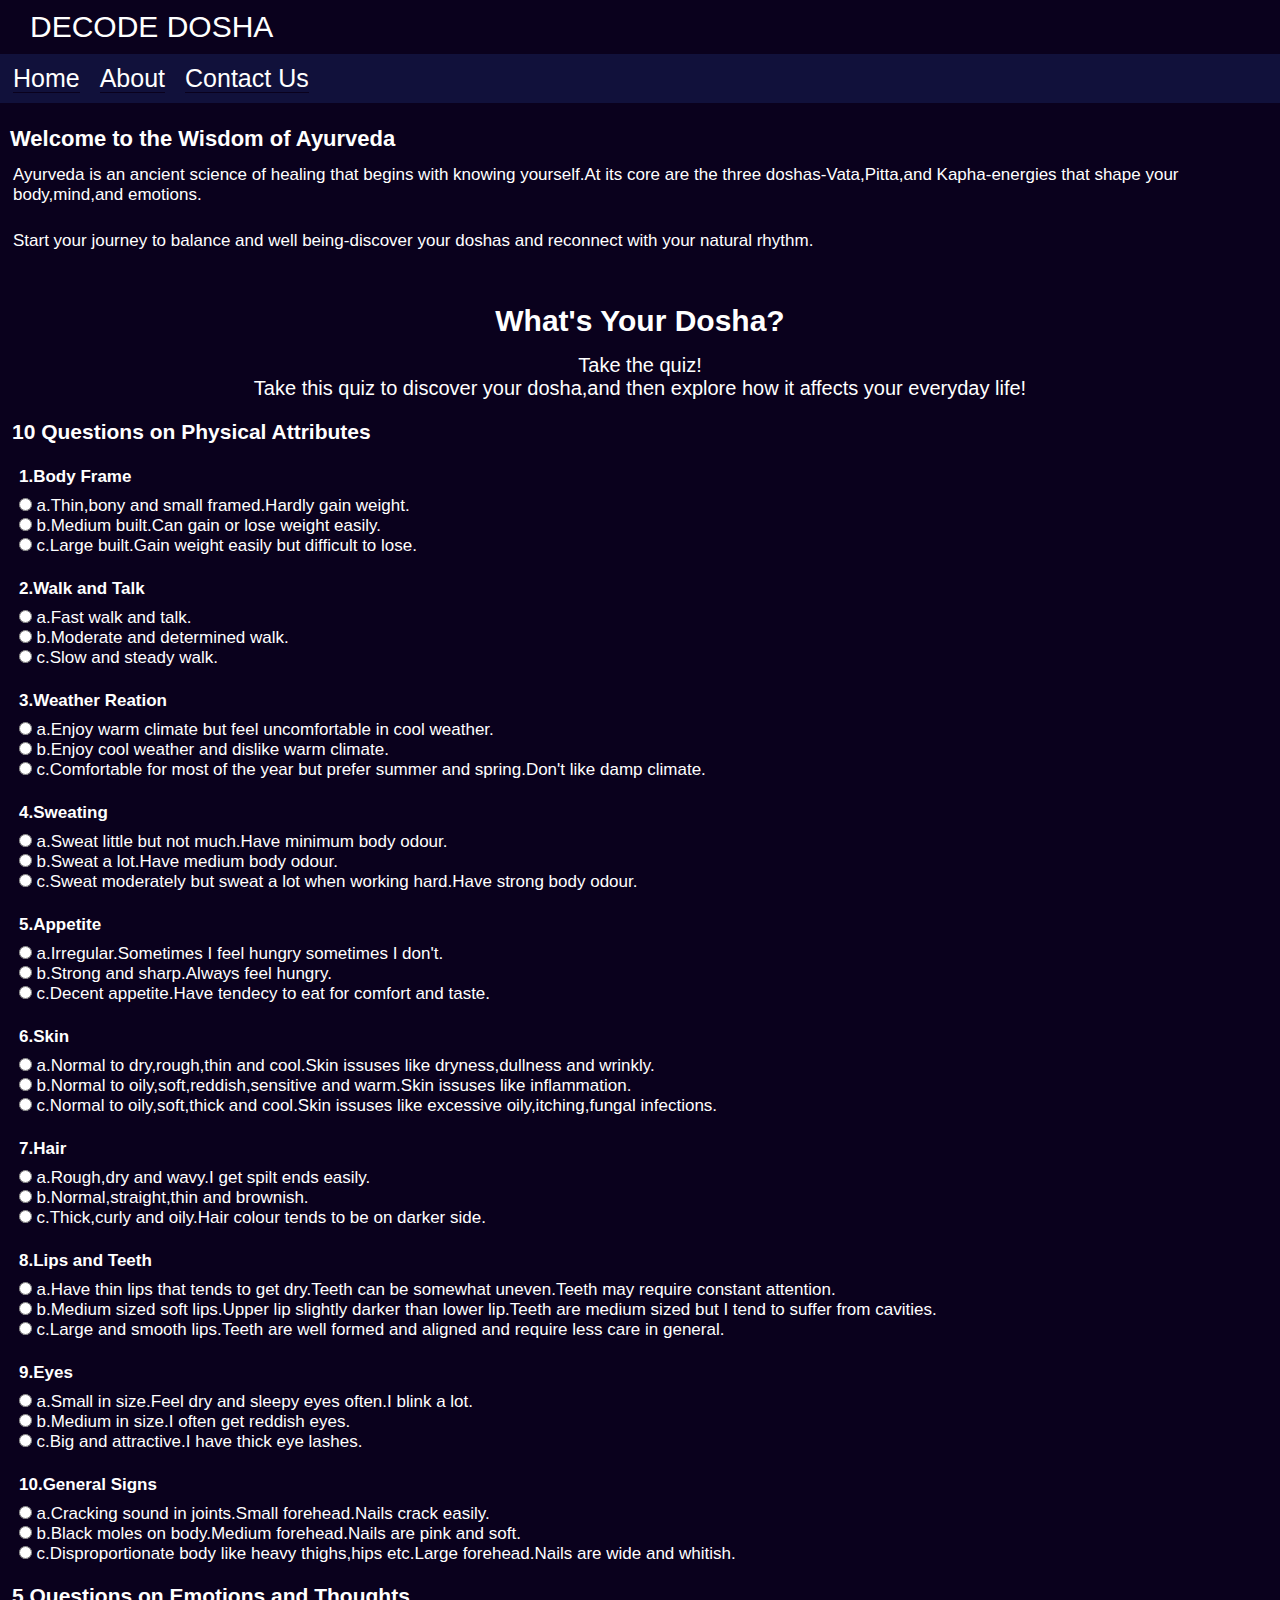
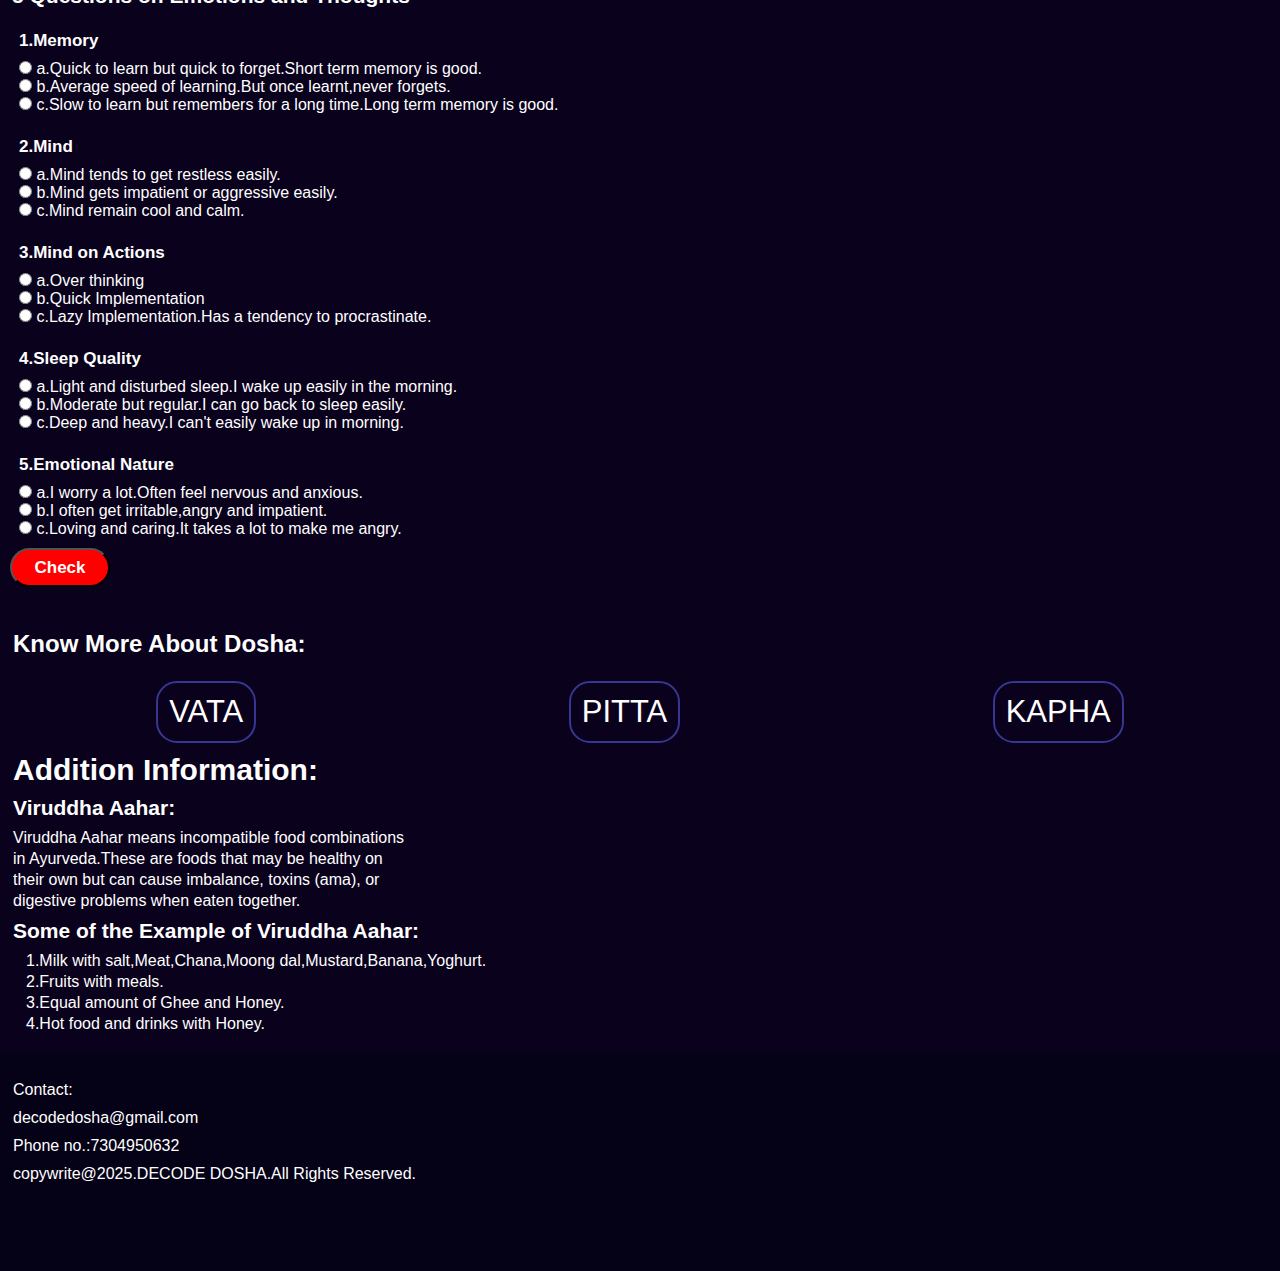
<file: index.html>
<!DOCTYPE html>
<html lang="en">

<head>
    <meta charset="UTF-8">
    <meta name="viewport" content="width=device-width, initial-scale=1.0">
    <title>DECODE DOSHA</title>
    <link rel="stylesheet" href="index.css">
</head>

<body>
    <header>
        <nav>
            <div class="container1">
                <div class="decode">DECODE DOSHA</div>
                <div class="home">
                    <div><a href="index.html">Home</a></div>
                    <div><a href="index.html">About</a></div>
                    <div><a href="index.html">Contact Us</a></div>
                </div>
            </div>
        </nav>
    </header>
    <main>
        <section class="section1">
            <div class="firstsection">
                <h1>Welcome to the Wisdom of Ayurveda</h1>
                <p class="para">Ayurveda is an ancient science of healing that begins with knowing yourself.At its core
                    are the three
                    doshas-Vata,Pitta,and Kapha-energies that shape your body,mind,and emotions.</p>
                <p class="para">Start your journey to balance and well being-discover your doshas and reconnect with
                    your natural
                    rhythm.</p>
            </div>
        </section>
        <section class="section2">
            <div class="secondsection">
                <div class="What">What's Your Dosha?</div>
                <div>Take the quiz!</div>
                <div class="take-quiz">Take this quiz to discover your dosha,and then explore how it affects your
                    everyday life!</div>
            </div>
        </section>
        <form action="">

            <section class="section3">
                <h1>10 Questions on Physical Attributes</h1>
                <div class="thirdsection">
                    <div class="firstquestion">
                        <div class="Upper"><label for="">1.Body Frame</label></div>
                        <div><input type="radio" name="bodyframe" class="aclicked" required>
                            <label for="">a.Thin,bony and small framed.Hardly gain weight.</label>
                        </div>
                        <div><input type="radio" name="bodyframe" class="bclicked">
                            <label for="">b.Medium built.Can gain or lose weight easily.</label>
                        </div>
                        <div><input type="radio" name="bodyframe" class="cclicked">
                            <label for="">c.Large built.Gain weight easily but difficult to lose.</label>
                        </div>
                    </div>
                    <div class="secondquestion">
                        <div class="Upper"><label for="">2.Walk and Talk</label></div>
                        <div><input type="radio" name="walk" class="aclicked" required>
                            <label for="">a.Fast walk and talk.</label>
                        </div>
                        <div><input type="radio" name="walk" class="bclicked">
                            <label for="">b.Moderate and determined walk.</label>
                        </div>
                        <div><input type="radio" name="walk" class="cclicked">
                            <label for="">c.Slow and steady walk.</label>
                        </div>
                    </div>
                    <div class="thirdquestion">
                        <div class="Upper"><label for="">3.Weather Reation</label></div>
                        <div><input type="radio" name="weather" class="aclicked" required>
                            <label for="">a.Enjoy warm climate but feel uncomfortable in cool weather.</label>
                        </div>
                        <div><input type="radio" name="weather" class="bclicked">
                            <label for="">b.Enjoy cool weather and dislike warm climate.</label>
                        </div>
                        <div><input type="radio" name="weather" class="cclicked">
                            <label for="">c.Comfortable for most of the year but prefer summer and spring.Don't like
                                damp
                                climate.</label>
                        </div>
                    </div>
                    <div class="fourthquestion">
                        <div class="Upper"><label for="">4.Sweating</label></div>
                        <div><input type="radio" name="Sweating" class="aclicked" required>
                            <label for="">a.Sweat little but not much.Have minimum body odour.</label>
                        </div>
                        <div><input type="radio" name="Sweating" class="bclicked">
                            <label for="">b.Sweat a lot.Have medium body odour.</label>
                        </div>
                        <div><input type="radio" name="Sweating" class="cclicked">
                            <label for="">c.Sweat moderately but sweat a lot when working hard.Have strong body
                                odour.</label>
                        </div>
                    </div>
                    <div class="fifthquestion">
                        <div class="Upper"><label for="">5.Appetite</label></div>
                        <div><input type="radio" name="appetite" class="aclicked" required>
                            <label for="">a.Irregular.Sometimes I feel hungry sometimes I don't.</label>
                        </div>
                        <div><input type="radio" name="appetite" class="bclicked">
                            <label for="">b.Strong and sharp.Always feel hungry.</label>
                        </div>
                        <div><input type="radio" name="appetite" class="cclicked">
                            <label for="">c.Decent appetite.Have tendecy to eat for comfort and taste.</label>
                        </div>
                    </div>
                    <div class="sixthquestion">
                        <div class="Upper"><label for="">6.Skin</label></div>
                        <div><input type="radio" name="Skin" class="aclicked" required>
                            <label for="">a.Normal to dry,rough,thin and cool.Skin issuses like dryness,dullness and
                                wrinkly.</label>
                        </div>
                        <div><input type="radio" name="Skin" class="bclicked">
                            <label for="">b.Normal to oily,soft,reddish,sensitive and warm.Skin issuses like
                                inflammation.</label>
                        </div>
                        <div><input type="radio" name="Skin" class="cclicked">
                            <label for="">c.Normal to oily,soft,thick and cool.Skin issuses like excessive
                                oily,itching,fungal
                                infections.</label>
                        </div>
                    </div>
                    <div class="seventhquestion">
                        <div class="Upper"><label for="">7.Hair</label></div>
                        <div><input type="radio" name="Hair" class="aclicked" required>
                            <label for="">a.Rough,dry and wavy.I get spilt ends easily.</label>
                        </div>
                        <div><input type="radio" name="Hair" class="bclicked">
                            <label for="">b.Normal,straight,thin and brownish.</label>
                        </div>
                        <div><input type="radio" name="Hair" class="cclicked">
                            <label for="">c.Thick,curly and oily.Hair colour tends to be on darker side.</label>
                        </div>
                    </div>
                    <div class="eighthquestion">
                        <div class="Upper"><label for="">8.Lips and Teeth</label></div>
                        <div><input type="radio" name="lips" class="aclicked" required>
                            <label for="">a.Have thin lips that tends to get dry.Teeth can be somewhat uneven.Teeth may
                                require constant attention.</label>
                        </div>
                        <div><input type="radio" name="lips" class="bclicked">
                            <label for="">b.Medium sized soft lips.Upper lip slightly darker than lower lip.Teeth are
                                medium
                                sized but I tend to suffer from cavities.</label>
                        </div>
                        <div><input type="radio" name="lips" class="cclicked">
                            <label for="">c.Large and smooth lips.Teeth are well formed and aligned and require less
                                care in
                                general.</label>
                        </div>
                    </div>
                    <div class="ninthquestion">
                        <div class="Upper"><label for="">9.Eyes</label></div>
                        <div><input type="radio" name="eyes" class="aclicked" required>
                            <label for="">a.Small in size.Feel dry and sleepy eyes often.I blink a lot.</label>
                        </div>
                        <div><input type="radio" name="eyes" class="bclicked">
                            <label for="">b.Medium in size.I often get reddish eyes.</label>
                        </div>
                        <div><input type="radio" name="eyes" class="cclicked">
                            <label for="">c.Big and attractive.I have thick eye lashes.</label>
                        </div>
                    </div>
                    <div class="tenthquestion">
                        <div class="Upper"><label for="">10.General Signs</label></div>
                        <div><input type="radio" name="Signs" class="aclicked" required>
                            <label for="">a.Cracking sound in joints.Small forehead.Nails crack easily.</label>
                        </div>
                        <div><input type="radio" name="Signs" class="bclicked">
                            <label for="">b.Black moles on body.Medium forehead.Nails are pink and soft.</label>
                        </div>
                        <div><input type="radio" name="Signs" class="cclicked">
                            <label for="">c.Disproportionate body like heavy thighs,hips etc.Large forehead.Nails are
                                wide
                                and whitish.</label>
                        </div>
                    </div>
                </div>
            </section>
            <section class="section4">
                <h1>5 Questions on Emotions and Thoughts</h1>
                <div class="fourthsection">
                    <div class="oneques">
                        <div class="Upper"><label for="">1.Memory</label></div>
                        <div><input type="radio" name="memory" class="aclicked" required>
                            <label for="">a.Quick to learn but quick to forget.Short term memory is good.</label>
                        </div>
                        <div><input type="radio" name="memory" class="bclicked">
                            <label for="">b.Average speed of learning.But once learnt,never forgets.</label>
                        </div>
                        <div><input type="radio" name="memory" class="cclicked">
                            <label for="">c.Slow to learn but remembers for a long time.Long term memory is
                                good.</label>
                        </div>
                    </div>
                    <div class="twoques">
                        <div class="Upper"><label for="">2.Mind</label></div>
                        <div><input type="radio" name="mind" class="aclicked" required>
                            <label for="">a.Mind tends to get restless easily.</label>
                        </div>
                        <div><input type="radio" name="mind" class="bclicked">
                            <label for="">b.Mind gets impatient or aggressive easily.</label>
                        </div>
                        <div><input type="radio" name="mind" class="cclicked">
                            <label for="">c.Mind remain cool and calm.</label>
                        </div>
                    </div>
                    <div class="threeques">
                        <div class="Upper"><label for="">3.Mind on Actions</label></div>
                        <div><input type="radio" name="Actions" class="aclicked" required>
                            <label for="">a.Over thinking</label>
                        </div>
                        <div><input type="radio" name="Actions" class="bclicked">
                            <label for="">b.Quick Implementation</label>
                        </div>
                        <div><input type="radio" name="Actions" class="cclicked">
                            <label for="">c.Lazy Implementation.Has a tendency to procrastinate.</label>
                        </div>
                    </div>
                    <div class="fourques">
                        <div class="Upper"><label for="">4.Sleep Quality</label></div>
                        <div><input type="radio" name="sleep" class="aclicked" required>
                            <label for="">a.Light and disturbed sleep.I wake up easily in the morning.</label>
                        </div>
                        <div><input type="radio" name="sleep" class="bclicked">
                            <label for="">b.Moderate but regular.I can go back to sleep easily.</label>
                        </div>
                        <div><input type="radio" name="sleep" class="cclicked">
                            <label for="">c.Deep and heavy.I can't easily wake up in morning.</label>
                        </div>
                    </div>
                    <div class="fiveques">
                        <div class="Upper"><label for="">5.Emotional Nature</label></div>
                        <div><input type="radio" name="Nature" class="aclicked" required>
                            <label for="">a.I worry a lot.Often feel nervous and anxious.</label>
                        </div>
                        <div><input type="radio" name="Nature" class="bclicked">
                            <label for="">b.I often get irritable,angry and impatient.</label>
                        </div>
                        <div><input type="radio" name="Nature" class="cclicked">
                            <label for="">c.Loving and caring.It takes a lot to make me angry.</label>
                        </div>
                    </div>
                </div>
            </section>

            <button id="submit" type="submit">Check</button>
            <p class="extra-para"></p>

            <div class="knowMore">
                <h2>Know More About Dosha:</h2>
            </div>
            <div class="checkdosha">
                <ul>
                    <li><a href="Vata.html">VATA</a></li>
                    <li><a href="Pitta.html">PITTA</a></li>
                    <li><a href="Kapha.html">KAPHA</a></li>
                </ul>
            </div>
        </form>

        <section class="section7">
            <div class="extra">Addition Information:</div>
            <div class="virudh">Viruddha Aahar:</div>
            <div class="description">
                <div>Viruddha Aahar means incompatible food combinations</div>
                <div>in Ayurveda.These are foods that may be healthy on</div>
                <div>their own but can cause imbalance, toxins (ama), or</div>
                <div>digestive problems when eaten together.</div>
            </div>
            <div class="example">Some of the Example of Viruddha Aahar:</div>
            <div class="list">
                <div>1.Milk with salt,Meat,Chana,Moong dal,Mustard,Banana,Yoghurt.</div>
                <div>2.Fruits with meals.</div>
                <div>3.Equal amount of Ghee and Honey.</div>
                <div>4.Hot food and drinks with Honey.</div>
            </div>
        </section>
    </main>
    <footer>
        <div class="footer1">
            <div>Contact:</div>
            <div>decodedosha@gmail.com</div>
            <div>Phone no.:7304950632</div>
            <div>copywrite@2025.DECODE DOSHA.All Rights Reserved.</div>
        </div>
    </footer>
</body>
<script src="index.js">
</script>

</html>
</file>
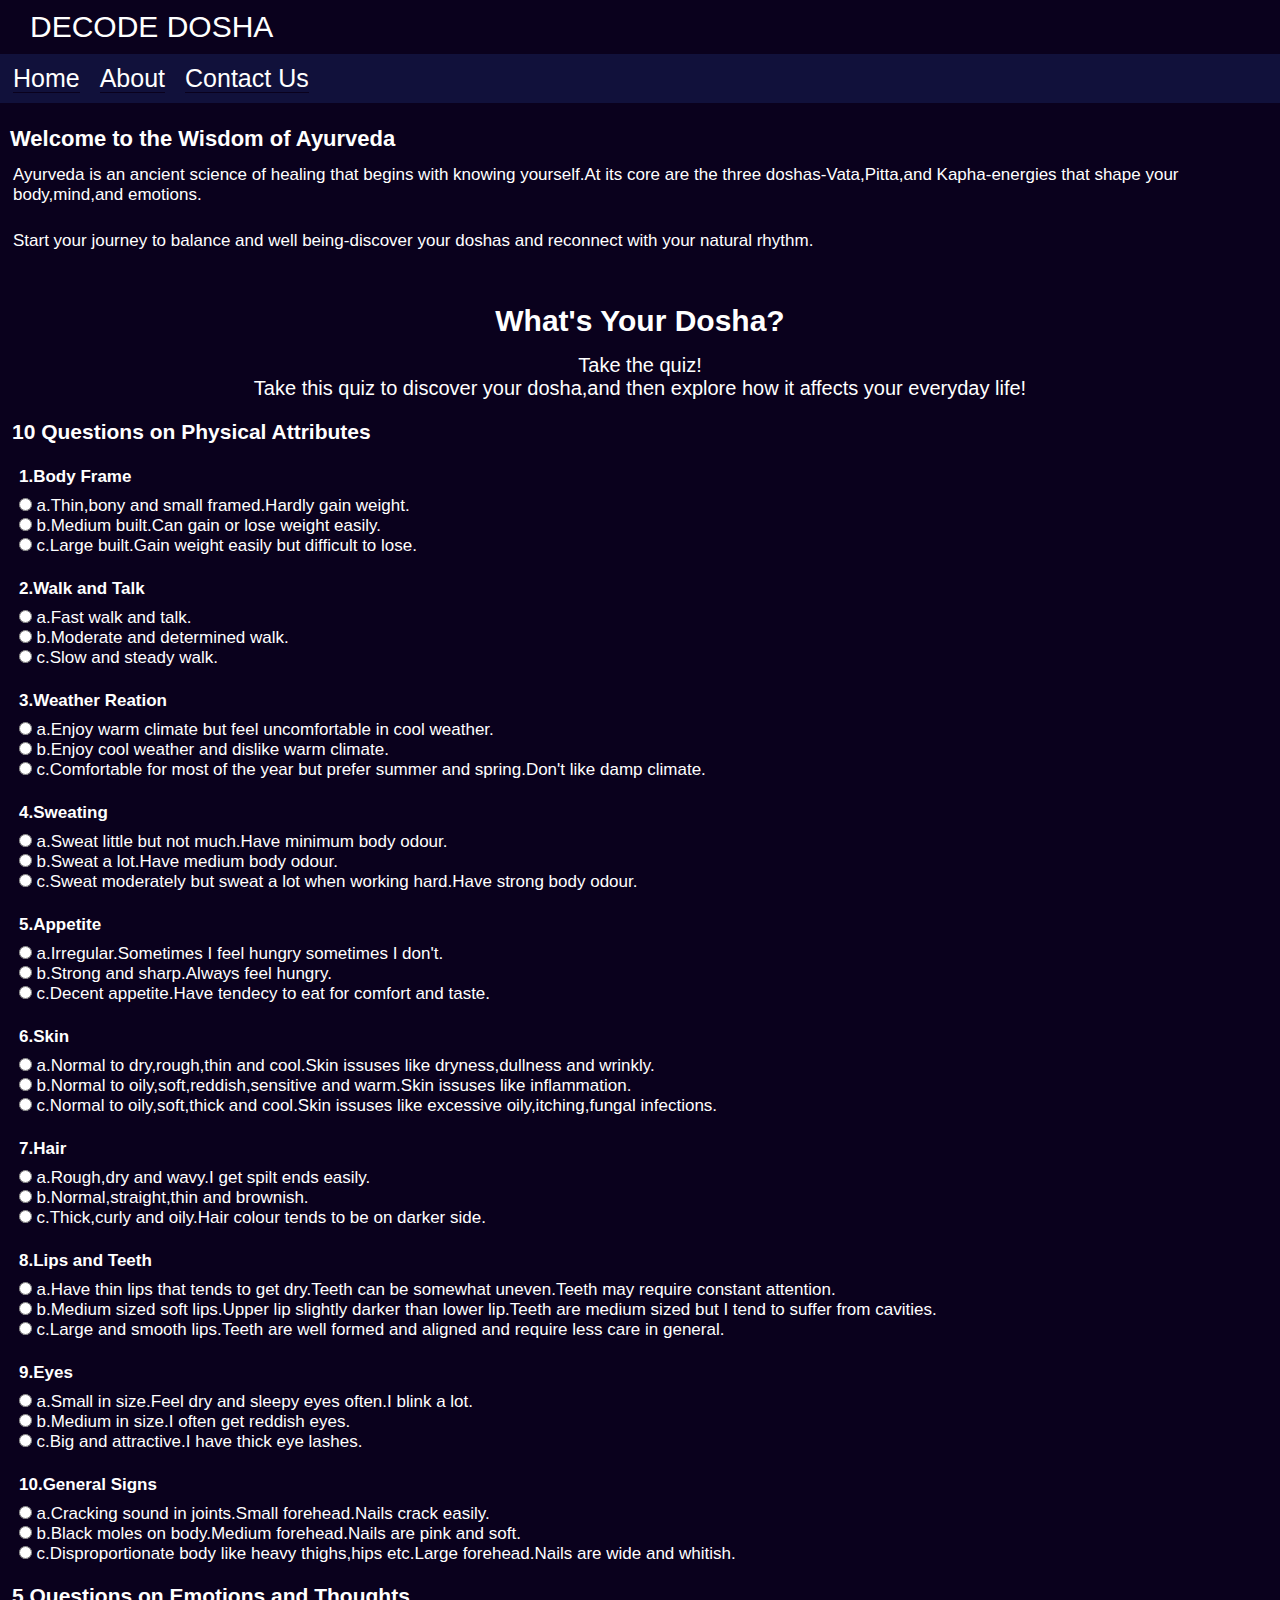
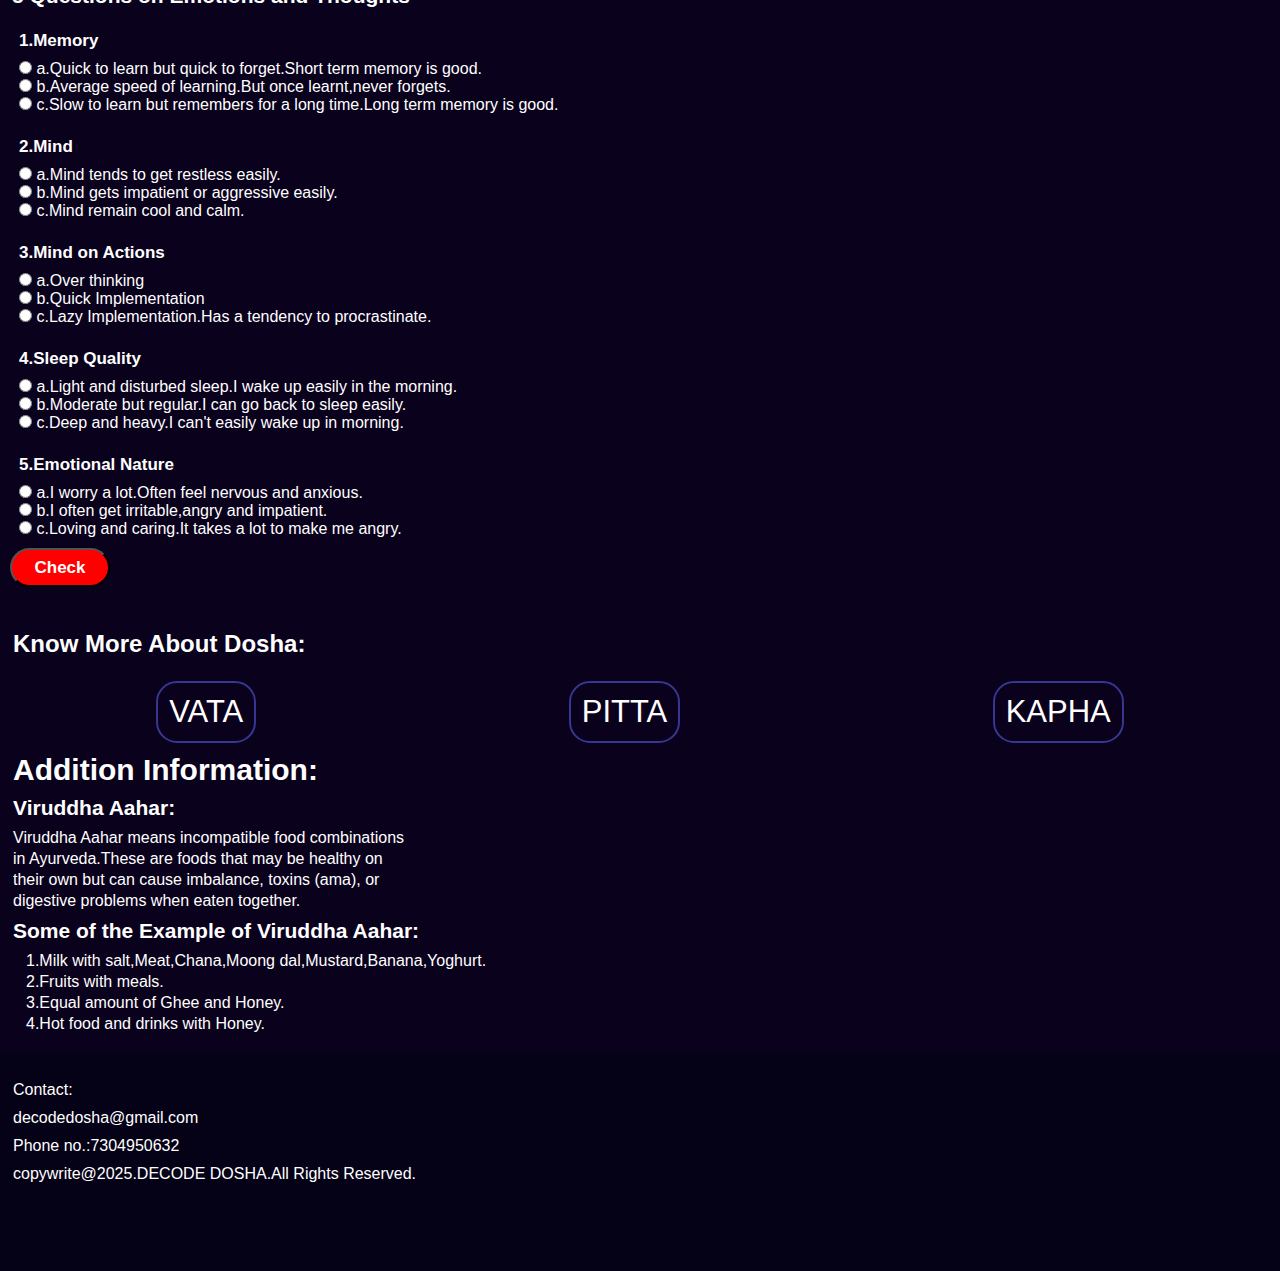
<file: Website.html>
<!DOCTYPE html>
<html lang="en">

<head>
    <meta charset="UTF-8">
    <meta name="viewport" content="width=device-width, initial-scale=1.0">
    <title>DECODE DOSHA</title>
    <link rel="stylesheet" href="Website.css">
</head>

<body>
    <header>
        <nav>
            <div class="container1">
                <div class="decode">DECODE DOSHA</div>
                <div class="home">
                    <div><a href="/">Home</a></div>
                    <div><a href="/">About</a></div>
                    <div><a href="/">Contact Us</a></div>
                </div>
            </div>
        </nav>
    </header>
    <main>
        <section class="section1">
            <div class="firstsection">
                <h1>Welcome to the Wisdom of Ayurveda</h1>
                <p class="para">Ayurveda is an ancient science of healing that begins with knowing yourself.At its core
                    are the three
                    doshas-Vata,Pitta,and Kapha-energies that shape your body,mind,and emotions.</p>
                <p class="para">Start your journey to balance and well being-discover your doshas and reconnect with
                    your natural
                    rhythm.</p>
            </div>
        </section>
        <section class="section2">
            <div class="secondsection">
                <div class="What">What's Your Dosha?</div>
                <div>Take the quiz!</div>
                <div class="take-quiz">Take this quiz to discover your dosha,and then explore how it affects your
                    everyday life!</div>
            </div>
        </section>
        <form action="">

            <section class="section3">
                <h1>10 Questions on Physical Attributes</h1>
                <div class="thirdsection">
                    <div class="firstquestion">
                        <div class="Upper"><label for="">1.Body Frame</label></div>
                        <div><input type="radio" name="bodyframe" class="aclicked" required>
                            <label for="">a.Thin,bony and small framed.Hardly gain weight.</label>
                        </div>
                        <div><input type="radio" name="bodyframe" class="bclicked">
                            <label for="">b.Medium built.Can gain or lose weight easily.</label>
                        </div>
                        <div><input type="radio" name="bodyframe" class="cclicked">
                            <label for="">c.Large built.Gain weight easily but difficult to lose.</label>
                        </div>
                    </div>
                    <div class="secondquestion">
                        <div class="Upper"><label for="">2.Walk and Talk</label></div>
                        <div><input type="radio" name="walk" class="aclicked" required>
                            <label for="">a.Fast walk and talk.</label>
                        </div>
                        <div><input type="radio" name="walk" class="bclicked">
                            <label for="">b.Moderate and determined walk.</label>
                        </div>
                        <div><input type="radio" name="walk" class="cclicked">
                            <label for="">c.Slow and steady walk.</label>
                        </div>
                    </div>
                    <div class="thirdquestion">
                        <div class="Upper"><label for="">3.Weather Reation</label></div>
                        <div><input type="radio" name="weather" class="aclicked" required>
                            <label for="">a.Enjoy warm climate but feel uncomfortable in cool weather.</label>
                        </div>
                        <div><input type="radio" name="weather" class="bclicked">
                            <label for="">b.Enjoy cool weather and dislike warm climate.</label>
                        </div>
                        <div><input type="radio" name="weather" class="cclicked">
                            <label for="">c.Comfortable for most of the year but prefer summer and spring.Don't like
                                damp
                                climate.</label>
                        </div>
                    </div>
                    <div class="fourthquestion">
                        <div class="Upper"><label for="">4.Sweating</label></div>
                        <div><input type="radio" name="Sweating" class="aclicked" required>
                            <label for="">a.Sweat little but not much.Have minimum body odour.</label>
                        </div>
                        <div><input type="radio" name="Sweating" class="bclicked">
                            <label for="">b.Sweat a lot.Have medium body odour.</label>
                        </div>
                        <div><input type="radio" name="Sweating" class="cclicked">
                            <label for="">c.Sweat moderately but sweat a lot when working hard.Have strong body
                                odour.</label>
                        </div>
                    </div>
                    <div class="fifthquestion">
                        <div class="Upper"><label for="">5.Appetite</label></div>
                        <div><input type="radio" name="appetite" class="aclicked" required>
                            <label for="">a.Irregular.Sometimes I feel hungry sometimes I don't.</label>
                        </div>
                        <div><input type="radio" name="appetite" class="bclicked">
                            <label for="">b.Strong and sharp.Always feel hungry.</label>
                        </div>
                        <div><input type="radio" name="appetite" class="cclicked">
                            <label for="">c.Decent appetite.Have tendecy to eat for comfort and taste.</label>
                        </div>
                    </div>
                    <div class="sixthquestion">
                        <div class="Upper"><label for="">6.Skin</label></div>
                        <div><input type="radio" name="Skin" class="aclicked" required>
                            <label for="">a.Normal to dry,rough,thin and cool.Skin issuses like dryness,dullness and
                                wrinkly.</label>
                        </div>
                        <div><input type="radio" name="Skin" class="bclicked">
                            <label for="">b.Normal to oily,soft,reddish,sensitive and warm.Skin issuses like
                                inflammation.</label>
                        </div>
                        <div><input type="radio" name="Skin" class="cclicked">
                            <label for="">c.Normal to oily,soft,thick and cool.Skin issuses like excessive
                                oily,itching,fungal
                                infections.</label>
                        </div>
                    </div>
                    <div class="seventhquestion">
                        <div class="Upper"><label for="">7.Hair</label></div>
                        <div><input type="radio" name="Hair" class="aclicked" required>
                            <label for="">a.Rough,dry and wavy.I get spilt ends easily.</label>
                        </div>
                        <div><input type="radio" name="Hair" class="bclicked">
                            <label for="">b.Normal,straight,thin and brownish.</label>
                        </div>
                        <div><input type="radio" name="Hair" class="cclicked">
                            <label for="">c.Thick,curly and oily.Hair colour tends to be on darker side.</label>
                        </div>
                    </div>
                    <div class="eighthquestion">
                        <div class="Upper"><label for="">8.Lips and Teeth</label></div>
                        <div><input type="radio" name="lips" class="aclicked" required>
                            <label for="">a.Have thin lips that tends to get dry.Teeth can be somewhat uneven.Teeth may
                                require constant attention.</label>
                        </div>
                        <div><input type="radio" name="lips" class="bclicked">
                            <label for="">b.Medium sized soft lips.Upper lip slightly darker than lower lip.Teeth are
                                medium
                                sized but I tend to suffer from cavities.</label>
                        </div>
                        <div><input type="radio" name="lips" class="cclicked">
                            <label for="">c.Large and smooth lips.Teeth are well formed and aligned and require less
                                care in
                                general.</label>
                        </div>
                    </div>
                    <div class="ninthquestion">
                        <div class="Upper"><label for="">9.Eyes</label></div>
                        <div><input type="radio" name="eyes" class="aclicked" required>
                            <label for="">a.Small in size.Feel dry and sleepy eyes often.I blink a lot.</label>
                        </div>
                        <div><input type="radio" name="eyes" class="bclicked">
                            <label for="">b.Medium in size.I often get reddish eyes.</label>
                        </div>
                        <div><input type="radio" name="eyes" class="cclicked">
                            <label for="">c.Big and attractive.I have thick eye lashes.</label>
                        </div>
                    </div>
                    <div class="tenthquestion">
                        <div class="Upper"><label for="">10.General Signs</label></div>
                        <div><input type="radio" name="Signs" class="aclicked" required>
                            <label for="">a.Cracking sound in joints.Small forehead.Nails crack easily.</label>
                        </div>
                        <div><input type="radio" name="Signs" class="bclicked">
                            <label for="">b.Black moles on body.Medium forehead.Nails are pink and soft.</label>
                        </div>
                        <div><input type="radio" name="Signs" class="cclicked">
                            <label for="">c.Disproportionate body like heavy thighs,hips etc.Large forehead.Nails are
                                wide
                                and whitish.</label>
                        </div>
                    </div>
                </div>
            </section>
            <section class="section4">
                <h1>5 Questions on Emotions and Thoughts</h1>
                <div class="fourthsection">
                    <div class="oneques">
                        <div class="Upper"><label for="">1.Memory</label></div>
                        <div><input type="radio" name="memory" class="aclicked" required>
                            <label for="">a.Quick to learn but quick to forget.Short term memory is good.</label>
                        </div>
                        <div><input type="radio" name="memory" class="bclicked">
                            <label for="">b.Average speed of learning.But once learnt,never forgets.</label>
                        </div>
                        <div><input type="radio" name="memory" class="cclicked">
                            <label for="">c.Slow to learn but remembers for a long time.Long term memory is
                                good.</label>
                        </div>
                    </div>
                    <div class="twoques">
                        <div class="Upper"><label for="">2.Mind</label></div>
                        <div><input type="radio" name="mind" class="aclicked" required>
                            <label for="">a.Mind tends to get restless easily.</label>
                        </div>
                        <div><input type="radio" name="mind" class="bclicked">
                            <label for="">b.Mind gets impatient or aggressive easily.</label>
                        </div>
                        <div><input type="radio" name="mind" class="cclicked">
                            <label for="">c.Mind remain cool and calm.</label>
                        </div>
                    </div>
                    <div class="threeques">
                        <div class="Upper"><label for="">3.Mind on Actions</label></div>
                        <div><input type="radio" name="Actions" class="aclicked" required>
                            <label for="">a.Over thinking</label>
                        </div>
                        <div><input type="radio" name="Actions" class="bclicked">
                            <label for="">b.Quick Implementation</label>
                        </div>
                        <div><input type="radio" name="Actions" class="cclicked">
                            <label for="">c.Lazy Implementation.Has a tendency to procrastinate.</label>
                        </div>
                    </div>
                    <div class="fourques">
                        <div class="Upper"><label for="">4.Sleep Quality</label></div>
                        <div><input type="radio" name="sleep" class="aclicked" required>
                            <label for="">a.Light and disturbed sleep.I wake up easily in the morning.</label>
                        </div>
                        <div><input type="radio" name="sleep" class="bclicked">
                            <label for="">b.Moderate but regular.I can go back to sleep easily.</label>
                        </div>
                        <div><input type="radio" name="sleep" class="cclicked">
                            <label for="">c.Deep and heavy.I can't easily wake up in morning.</label>
                        </div>
                    </div>
                    <div class="fiveques">
                        <div class="Upper"><label for="">5.Emotional Nature</label></div>
                        <div><input type="radio" name="Nature" class="aclicked" required>
                            <label for="">a.I worry a lot.Often feel nervous and anxious.</label>
                        </div>
                        <div><input type="radio" name="Nature" class="bclicked">
                            <label for="">b.I often get irritable,angry and impatient.</label>
                        </div>
                        <div><input type="radio" name="Nature" class="cclicked">
                            <label for="">c.Loving and caring.It takes a lot to make me angry.</label>
                        </div>
                    </div>
                </div>
            </section>

            <button id="submit" type="submit">Check</button>
            <p class="extra-para"></p>

            <div class="knowMore">
                <h2>Know More About Dosha:</h2>
            </div>
            <div class="checkdosha">
                <ul>
                    <li><a href="Vata.html">VATA</a></li>
                    <li><a href="Pitta.html">PITTA</a></li>
                    <li><a href="Kapha.html">KAPHA</a></li>
                </ul>
            </div>
        </form>

        <section class="section7">
            <div class="extra">Addition Information:</div>
            <div class="virudh">Viruddha Aahar:</div>
            <div class="description">
                <div>Viruddha Aahar means incompatible food combinations</div>
                <div>in Ayurveda.These are foods that may be healthy on</div>
                <div>their own but can cause imbalance, toxins (ama), or</div>
                <div>digestive problems when eaten together.</div>
            </div>
            <div class="example">Some of the Example of Viruddha Aahar:</div>
            <div class="list">
                <div>1.Milk with salt,Meat,Chana,Moong dal,Mustard,Banana,Yoghurt.</div>
                <div>2.Fruits with meals.</div>
                <div>3.Equal amount of Ghee and Honey.</div>
                <div>4.Hot food and drinks with Honey.</div>
            </div>
        </section>
    </main>
    <footer>
        <div class="footer1">
            <div>Contact:</div>
            <div>decodedosha@gmail.com</div>
            <div>Phone no.:7304950632</div>
            <div>copywrite@2025.DECODE DOSHA.All Rights Reserved.</div>
        </div>
    </footer>
</body>
<script src="Webite.js">
</script>

</html>
</file>
<file: index.css>
* {
    margin: 0;
    padding: 0;
    font-family: sans-serif;
    background-color: rgb(10, 1, 29);
    color: white;
}

.decode {
    font-size: 30px;
    padding-left: 20px;
    margin: 10px;
}

.home {
    display: flex;
    justify-content: start;
    align-items: center;
    gap: 20px;
    background-color: rgb(17, 17, 59);
    font-size: 22px;
    padding-left: 13px;
    height: 49px;
}

.home a {
    color: white;
    background-color: rgb(17, 17, 59);
    text-decoration: none;
    font-size: 25px;

}

.home a:hover {
    color: rgb(62, 62, 161);
    font-size: 29px;
}


.firstsection {
    margin-top: 23px;
}

.firstsection h1 {
    font-size: 22px;
    padding: 0 10px;
}

.para {
    padding: 13px;
    font-size: 17px;

}

.What {
    font-size: 30px;
    font-weight: bold;
    margin-bottom: 6px;
    padding: 10px;
}

.secondsection {
    display: flex;
    flex-direction: column;
    justify-content: center;
    align-items: center;
    margin-top: 30px;
    font-size: 20px;
}

.take-quiz {
    margin: 0 12px;
}

.section3 h1 {
    font-size: 21px;
    padding: 0 12px;
    margin-top: 20px;
    margin-bottom: 10px;
}

.thirdsection {
    padding: 0 19px;
}

.thirdsection label {
    font-size: 17px;
}

.fourthsection {
    padding: 0 19px;
}

.section4 h1 {
    font-size: 21px;
    padding: 0 12px;
    margin-top: 20px;
    margin-bottom: 10px;
}



.sixthsection {
    display: flex;
    justify-content: space-around;
    align-items: center;
    list-style: none;
    font-size: 29px;
}


.sixthsection li {
    margin: 21px 0;
}

.sixthsection li a {
    text-decoration: none;
    color: blue;

}

.sixthsection li a:hover {
    color: rgb(21, 162, 228);
    font-size: 31px;
}



.extra {
    font-size: 30px;
    font-weight: bold;
    margin: 0 13px;
}

.virudh {
    font-size: 21px;
    font-weight: bold;
    margin: 9px 13px;
}

.description div {
    margin-top: 3px;
    padding: 0 13px;
}

.example {
    font-size: 21px;
    font-weight: bold;
    margin: 9px 13px;
}

.list {
    margin-top: 3px;
    padding: 0 13px;
    margin-bottom: 19px;
}

.list div {
    margin-top: 3px;
    padding: 0 13px;
}

.footer1 {
    background-color: rgb(5, 1, 22);
    height: 200px;
    padding-top: 19px;
}

.footer1 div {
    background-color: rgb(5, 1, 22);
    margin-top: 10px;
    padding: 0 13px;
}

.Upper {
    margin-top: 23px;
    font-size: 17px;
    font-weight: 600;
    margin-bottom: 9px;
}

#submit {
    background-color: red;
    color: white;
    height: 39px;
    width: 100px;
    border-radius: 91px;
    margin: 10px;
    font-size: 17px;
    font-weight: bold;
}

.checkdosha ul {
    display: flex;
    justify-content: space-around;
    align-items: center;
    list-style: none;


}

.checkdosha ul li {
    border: 2px solid rgb(55, 55, 145);
    border-radius: 21px;
    padding: 11px;
    margin: 10px;

}

.checkdosha a {
    font-size: 31px;
    text-decoration: none;


}

.checkdosha a:hover {
    font-size: 35px;
    color: rgb(97, 97, 202);
}

.knowMore {
    padding: 13px;
}

.extra-para {
    font-size: 21px;
    font-weight: bold;
    padding: 10px;
    border-radius: 10px;
    margin: 0 10px;
}
</file>
<file: Website.css>
* {
    margin: 0;
    padding: 0;
    font-family: sans-serif;
    background-color: rgb(10, 1, 29);
    color: white;
}

.decode {
    font-size: 30px;
    padding-left: 20px;
    margin: 10px;
}

.home {
    display: flex;
    justify-content: start;
    align-items: center;
    gap: 20px;
    background-color: rgb(17, 17, 59);
    font-size: 22px;
    padding-left: 13px;
    height: 49px;
}

.home a {
    color: white;
    background-color: rgb(17, 17, 59);
    text-decoration: none;
    font-size: 25px;

}

.home a:hover {
    color: rgb(62, 62, 161);
    font-size: 29px;
}


.firstsection {
    margin-top: 23px;
}

.firstsection h1 {
    font-size: 22px;
    padding: 0 10px;
}

.para {
    padding: 13px;
    font-size: 17px;

}

.What {
    font-size: 30px;
    font-weight: bold;
    margin-bottom: 6px;
    padding: 10px;
}

.secondsection {
    display: flex;
    flex-direction: column;
    justify-content: center;
    align-items: center;
    margin-top: 30px;
    font-size: 20px;
}

.take-quiz {
    margin: 0 12px;
}

.section3 h1 {
    font-size: 21px;
    padding: 0 12px;
    margin-top: 20px;
    margin-bottom: 10px;
}

.thirdsection {
    padding: 0 19px;
}

.thirdsection label {
    font-size: 17px;
}

.fourthsection {
    padding: 0 19px;
}

.section4 h1 {
    font-size: 21px;
    padding: 0 12px;
    margin-top: 20px;
    margin-bottom: 10px;
}



.sixthsection {
    display: flex;
    justify-content: space-around;
    align-items: center;
    list-style: none;
    font-size: 29px;
}


.sixthsection li {
    margin: 21px 0;
}

.sixthsection li a {
    text-decoration: none;
    color: blue;

}

.sixthsection li a:hover {
    color: rgb(21, 162, 228);
    font-size: 31px;
}



.extra {
    font-size: 30px;
    font-weight: bold;
    margin: 0 13px;
}

.virudh {
    font-size: 21px;
    font-weight: bold;
    margin: 9px 13px;
}

.description div {
    margin-top: 3px;
    padding: 0 13px;
}

.example {
    font-size: 21px;
    font-weight: bold;
    margin: 9px 13px;
}

.list {
    margin-top: 3px;
    padding: 0 13px;
    margin-bottom: 19px;
}

.list div {
    margin-top: 3px;
    padding: 0 13px;
}

.footer1 {
    background-color: rgb(5, 1, 22);
    height: 200px;
    padding-top: 19px;
}

.footer1 div {
    background-color: rgb(5, 1, 22);
    margin-top: 10px;
    padding: 0 13px;
}

.Upper {
    margin-top: 23px;
    font-size: 17px;
    font-weight: 600;
    margin-bottom: 9px;
}

#submit {
    background-color: red;
    color: white;
    height: 39px;
    width: 100px;
    border-radius: 91px;
    margin: 10px;
    font-size: 17px;
    font-weight: bold;
}

.checkdosha ul {
    display: flex;
    justify-content: space-around;
    align-items: center;
    list-style: none;


}

.checkdosha ul li {
    border: 2px solid rgb(55, 55, 145);
    border-radius: 21px;
    padding: 11px;
    margin: 10px;

}

.checkdosha a {
    font-size: 31px;
    text-decoration: none;


}

.checkdosha a:hover {
    font-size: 35px;
    color: rgb(97, 97, 202);
}

.knowMore {
    padding: 13px;
}

.extra-para {
    font-size: 21px;
    font-weight: bold;
    padding: 10px;
    border-radius: 10px;
    margin: 0 10px;
}
</file>
